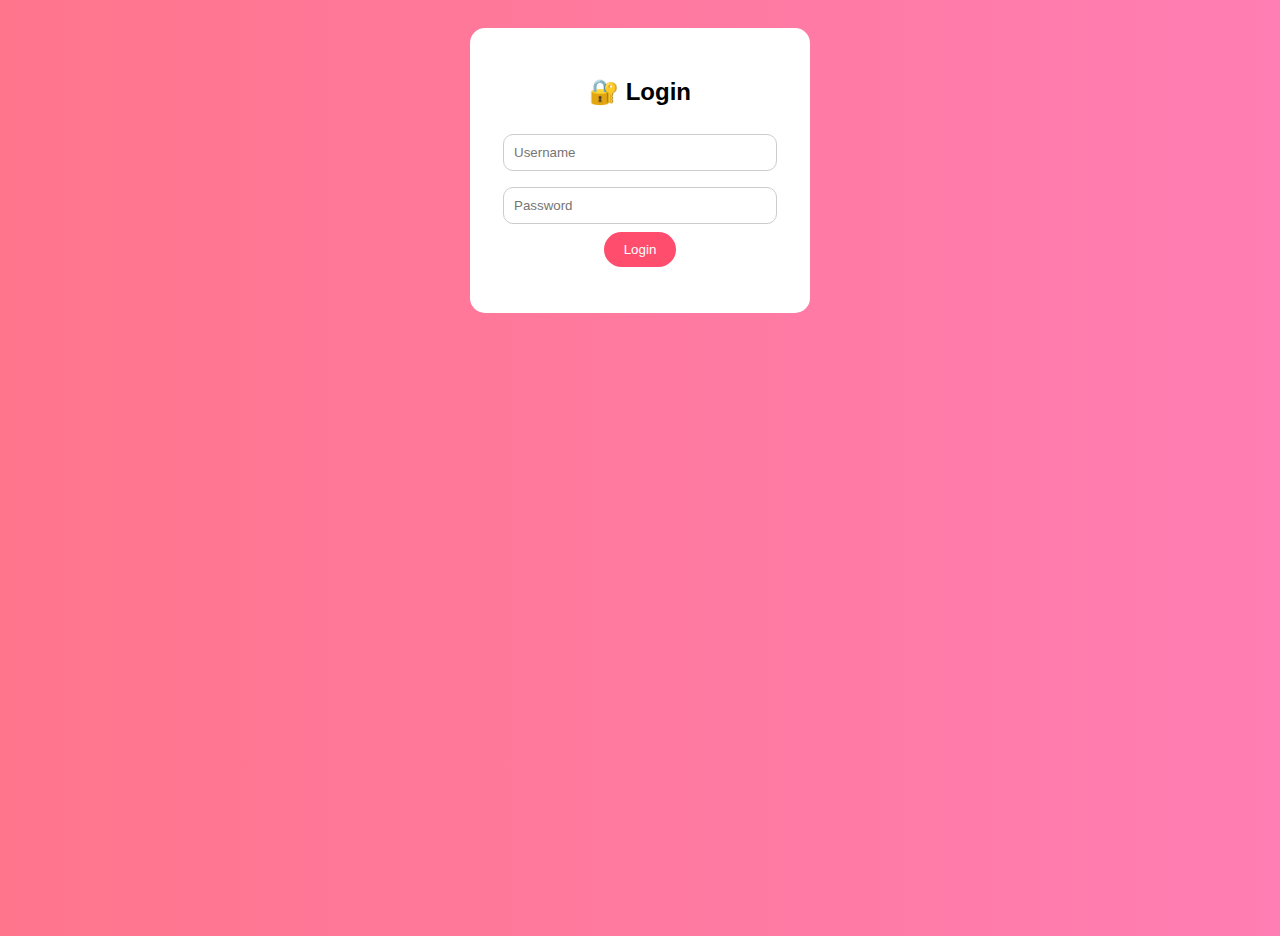
<file: index.html>
<!DOCTYPE html>
<html lang="mr">
<head>
    <meta charset="UTF-8">
    <meta name="viewport" content="width=device-width, initial-scale=1.0">
    <title>Login ❤️</title>
    <link rel="stylesheet" href="style.css">
</head>
<body>

<div class="login-box">
    <h2>🔐 Login</h2>

    <input type="text" id="username" placeholder="Username"><br>
    <input type="password" id="password" placeholder="Password"><br>

    <button onclick="login()">Login</button>

    <p id="error"></p>
</div>

<script src="script.js"></script>
</body>
</html>
</file>
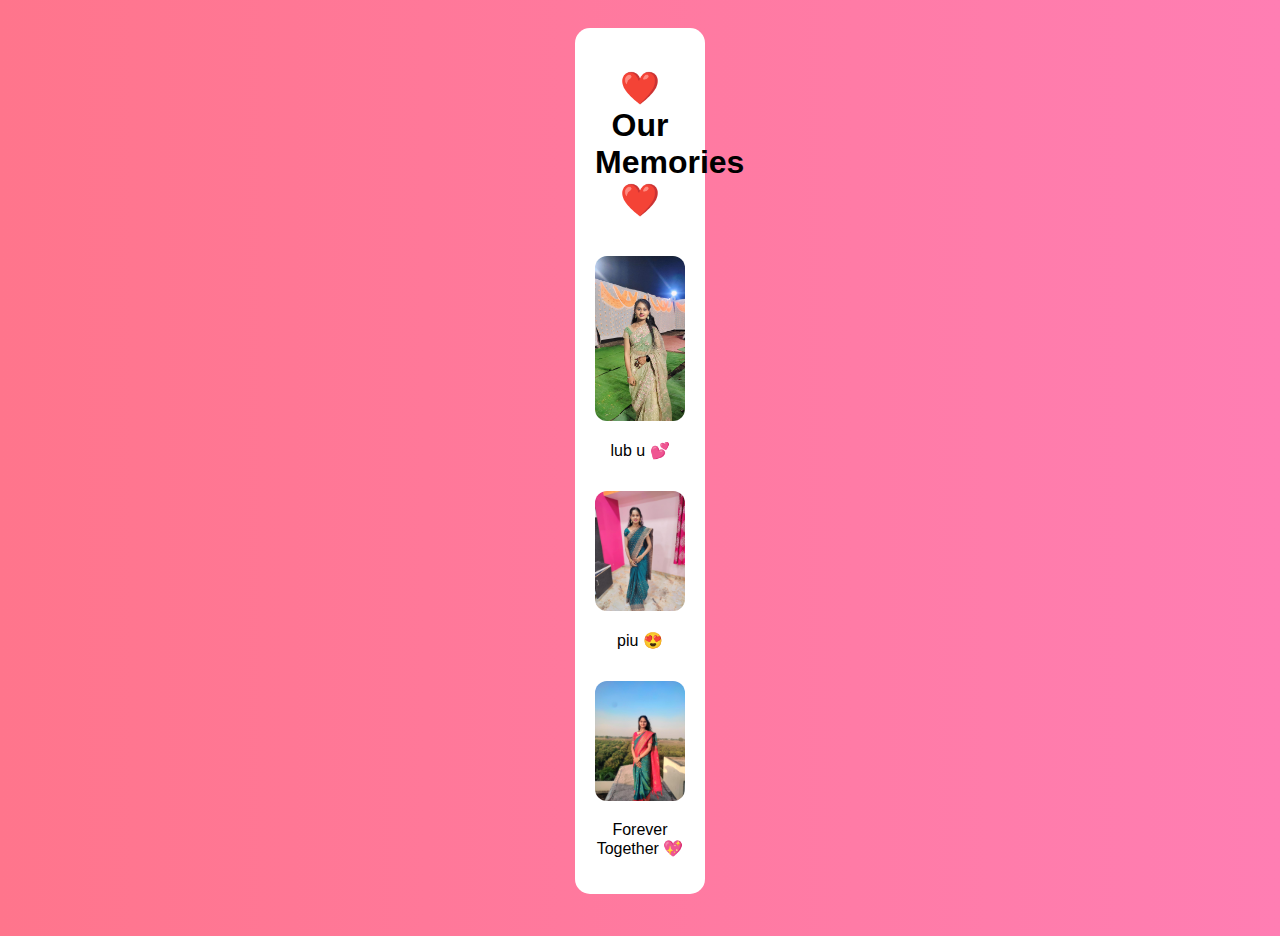
<file: memories.html>
<!DOCTYPE html>
<html lang="mr">
<head>
    <meta charset="UTF-8">
    <meta name="viewport" content="width=device-width, initial-scale=1.0">
    <title>Our Memories ❤️</title>
    <link rel="stylesheet" href="style.css">
</head>
<body>

<div class="memory-box">
    <h1>❤️ Our Memories ❤️</h1>

    <img src="photo1.jpeg">
    <p>lub u 💕</p>

    <img src="photo2.jpeg">
    <p>piu 😍</p>

    <img src="photo3.jpeg">
    <p>Forever Together 💖</p>
</div>

</body>
</html>
</file>
<file: style.css>
body {
    background: linear-gradient(to right, #ff758c, #ff7eb3);
    font-family: Arial;
    display: flex;
    justify-content: center;
    align-items: flex-start;   /* ⭐ CENTER काढलं */
    min-height: 100vh;         /* ⭐ height ऐवजी min-height */
    padding-top: 20px;         /* ⭐ वर space */
}

.login-box {
    background: white;
    padding: 30px;
    border-radius: 15px;
    text-align: center;
    width: 280px;
}

input {
    width: 90%;
    padding: 10px;
    margin: 8px 0;
    border-radius: 10px;
    border: 1px solid #ccc;
}

button {
    background: #ff4d6d;
    color: white;
    border: none;
    padding: 10px 20px;
    border-radius: 20px;
    cursor: pointer;
}

#error {
    color: red;
    margin-top: 10px;
}

/* Memories Page */
.memory-box {
    background: white;
    padding: 20px;
    border-radius: 15px;
    width: 90px;
    max-width: 380px;
    text-align: center;
}

.memory-box img {
    width: 100%;
    height: auto;        /* ⭐ महत्त्वाचं */
    object-fit: contain; /* ⭐ फोटो कट होणार नाही */
    border-radius: 12px;
    margin-top: 15px;
}
</file>
